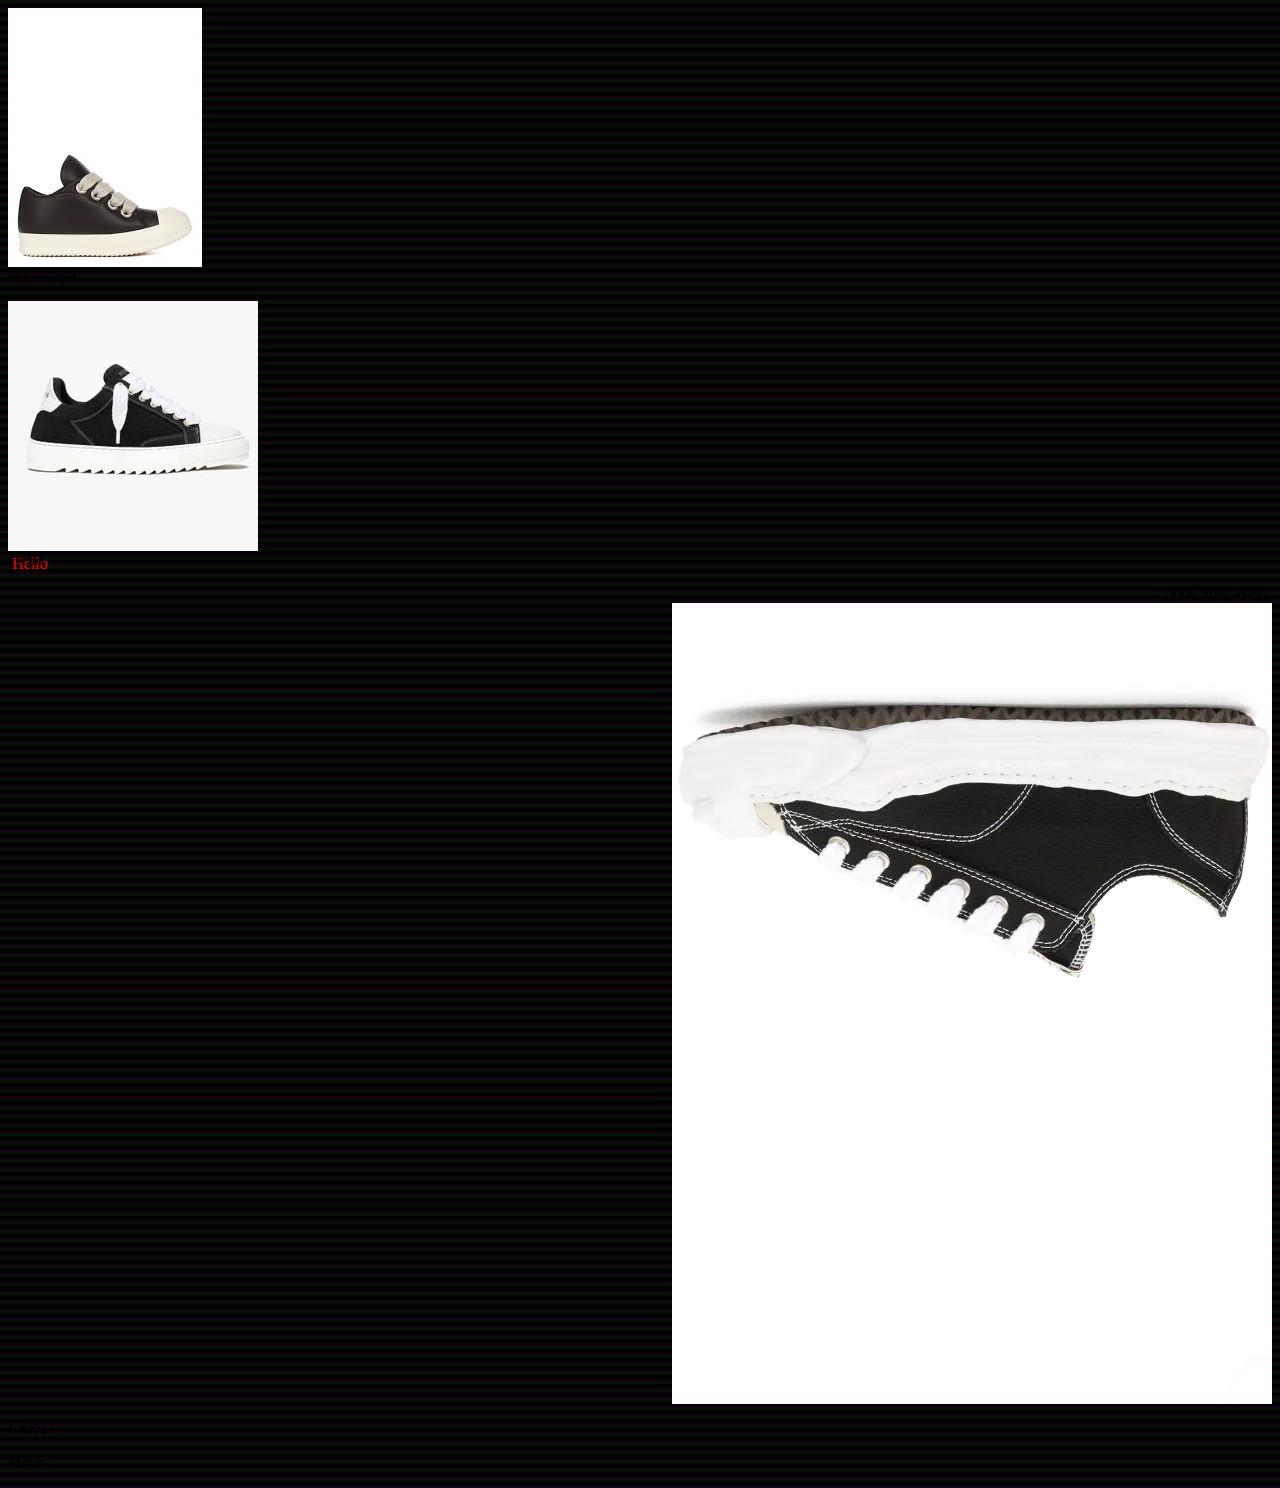
<file: index.html>
<html>
  <head>
    <link rel="stylesheet" href="style.css">
    <title>rick0wens website</title>
  </head>
  <body>
      <h1></h1>
  <p id="Class1">
    <img src="rick_owens1.jpeg">
    <br>Whats up?
  </p>
  <p id="Class2">
    <img src="numeris_1.jpeg">
    <br>Hello
  </p>
  <p id="TheThird">
    <img src="maison_mihara1.webp">
    <br>These look good
  </p>
    <p id="Class4">
      Cheese
    </p>
    <p id="Class5">
      Mayo
    </p>
  </body>
</html>
</file>
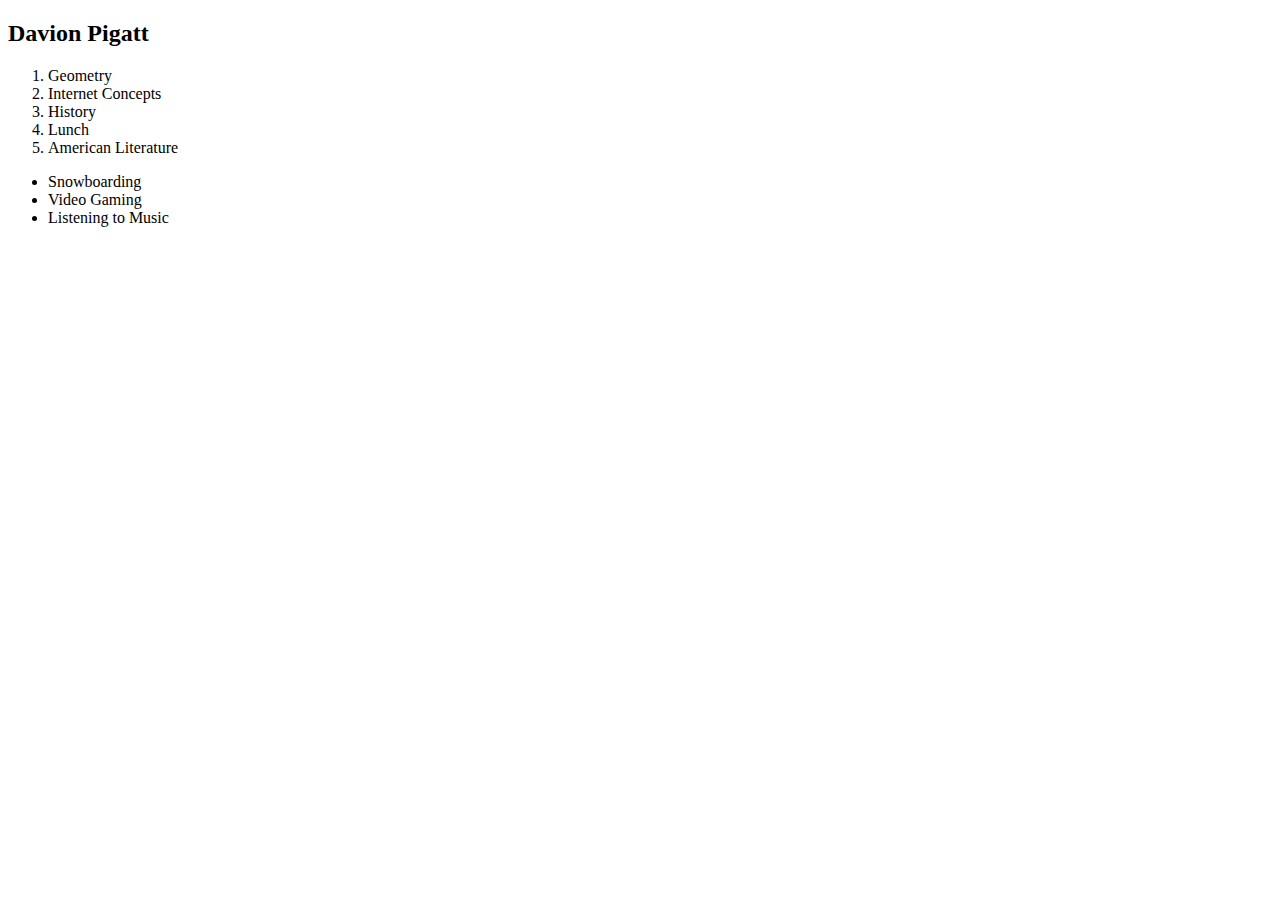
<file: aboutme.html>
<!DOCTYPE html>
<html>
<head>
<title>Davion's About Me Page</title>
</head>

  
<body>
<h2>Davion Pigatt</h2>

<ol>
  <li>Geometry</li>
  <li>Internet Concepts</li>
  <li>History</li>
  <li>Lunch</li>
  <li>American Literature</li>
</ol>

<ul>
  <li>Snowboarding</li>
  <li>Video Gaming</li>
  <li>Listening to Music</li>
</ul>
</body>
</html>
</file>
<file: style.css>
#Class1{
text-decoration: line-through;
}
#Class2{
text-shadow: 4px 4px #ff0000;
}     
#TheThird{
transform: rotate(180deg); 
}
body{
background-image: url("website_background.png");
}
#Class4{
font-style: italic
}
#Class5{
font-style: oblique
}
</file>
